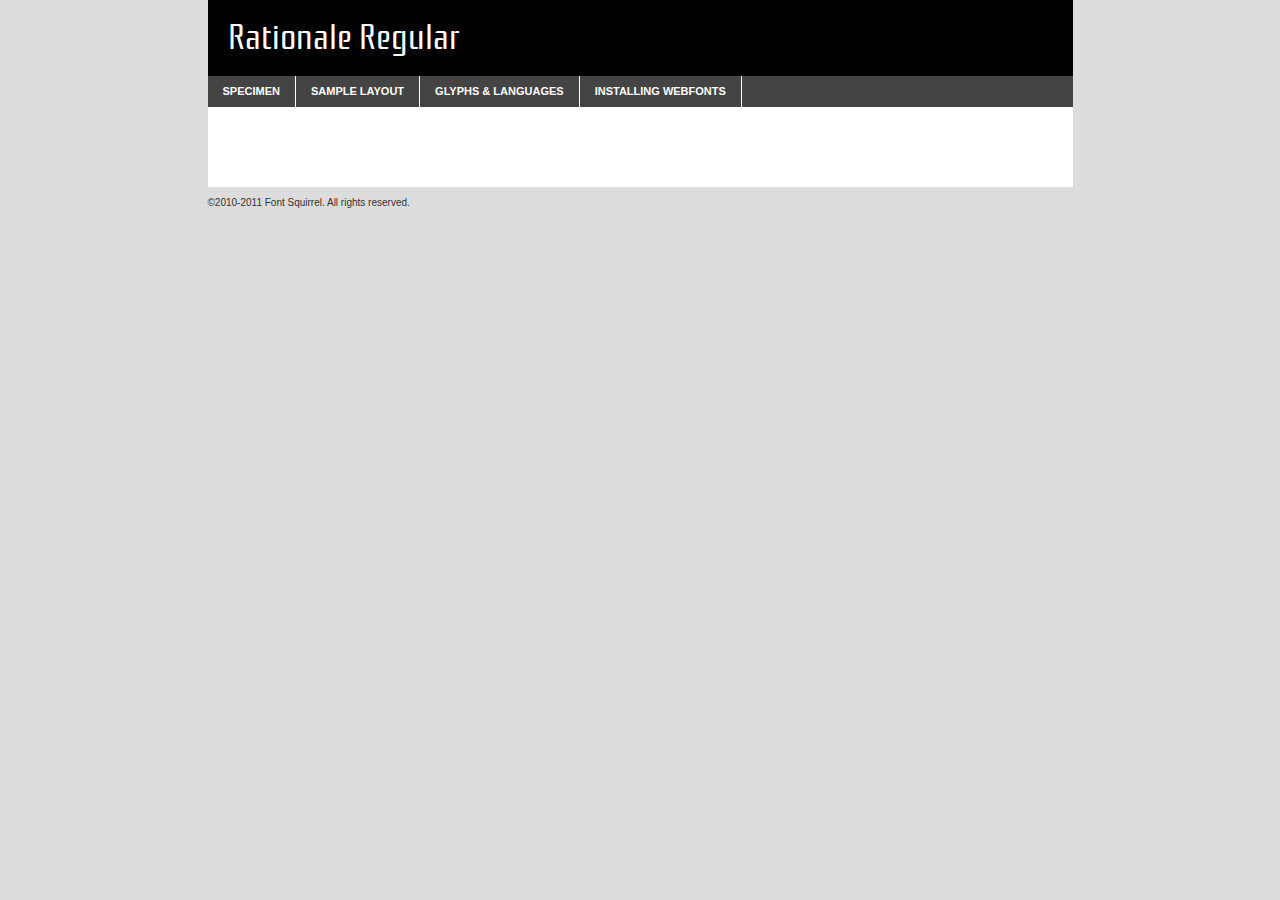
<file: wampthemes/modern/fonts/rationale-regular-demo.html>
<!DOCTYPE html PUBLIC "-//W3C//DTD XHTML 1.0 Transitional//EN"
	"http://www.w3.org/TR/xhtml1/DTD/xhtml1-transitional.dtd">

<html xmlns="http://www.w3.org/1999/xhtml" xml:lang="en" lang="en">
<head>
	<meta http-equiv="Content-Type" content="text/html; charset=utf-8" />
	<script src="http://ajax.googleapis.com/ajax/libs/jquery/1.7.2/jquery.min.js" type="text/javascript" charset="utf-8"></script>
	<script src="specimen_files/easytabs.js" type="text/javascript" charset="utf-8"></script>
	<link rel="stylesheet" href="specimen_files/specimen_stylesheet.css" type="text/css" charset="utf-8" />
	<link rel="stylesheet" href="stylesheet.css" type="text/css" charset="utf-8" />

	<style type="text/css">
					body{
				font-family: 'rationaleregular';
							}
		</style>

	<title>Rationale Regular Specimen</title>
	
	
	<script type="text/javascript" charset="utf-8">
		$(document).ready(function() {
			$('#container').easyTabs({defaultContent:1});
		});
	</script>
</head>

<body>
<div id="container">
	<div id="header">
		Rationale Regular	</div>
	<ul class="tabs">
		<li><a href="#specimen">Specimen</a></li>
		<li><a href="#layout">Sample Layout</a></li>
				<li><a href="#glyphs">Glyphs &amp; Languages</a></li>
		<li><a href="#installing">Installing Webfonts</a></li>
		
	</ul>
	
	<div id="main_content">

		
			<div id="specimen">
		
				<div class="section">
					<div class="grid12 firstcol">
						<div class="huge">AaBb</div>
					</div>
				</div>
		
				<div class="section">
					<div class="glyph_range">A&#x200B;B&#x200b;C&#x200b;D&#x200b;E&#x200b;F&#x200b;G&#x200b;H&#x200b;I&#x200b;J&#x200b;K&#x200b;L&#x200b;M&#x200b;N&#x200b;O&#x200b;P&#x200b;Q&#x200b;R&#x200b;S&#x200b;T&#x200b;U&#x200b;V&#x200b;W&#x200b;X&#x200b;Y&#x200b;Z&#x200b;a&#x200b;b&#x200b;c&#x200b;d&#x200b;e&#x200b;f&#x200b;g&#x200b;h&#x200b;i&#x200b;j&#x200b;k&#x200b;l&#x200b;m&#x200b;n&#x200b;o&#x200b;p&#x200b;q&#x200b;r&#x200b;s&#x200b;t&#x200b;u&#x200b;v&#x200b;w&#x200b;x&#x200b;y&#x200b;z&#x200b;1&#x200b;2&#x200b;3&#x200b;4&#x200b;5&#x200b;6&#x200b;7&#x200b;8&#x200b;9&#x200b;0&#x200b;&amp;&#x200b;.&#x200b;,&#x200b;?&#x200b;!&#x200b;&#64;&#x200b;(&#x200b;)&#x200b;#&#x200b;$&#x200b;%&#x200b;*&#x200b;+&#x200b;-&#x200b;=&#x200b;:&#x200b;;</div>
				</div>
				<div class="section">
					<div class="grid12 firstcol">
						<table class="sample_table">
							<tr><td>10</td><td class="size10">abcdefghijklmnopqrstuvwxyzABCDEFGHIJKLMNOPQRSTUVWXYZ0123456789abcdefghijklmnopqrstuvwxyzABCDEFGHIJKLMNOPQRSTUVWXYZ0123456789abcdefghijklmnopqrstuvwxyzABCDEFGHIJKLMNOPQRSTUVWXYZ</td></tr>
							<tr><td>11</td><td class="size11">abcdefghijklmnopqrstuvwxyzABCDEFGHIJKLMNOPQRSTUVWXYZ0123456789abcdefghijklmnopqrstuvwxyzABCDEFGHIJKLMNOPQRSTUVWXYZ0123456789abcdefghijklmnopqrstuvwxyzABCDEFGHIJKLMNOPQRSTUVWXYZ</td></tr>
							<tr><td>12</td><td class="size12">abcdefghijklmnopqrstuvwxyzABCDEFGHIJKLMNOPQRSTUVWXYZ0123456789abcdefghijklmnopqrstuvwxyzABCDEFGHIJKLMNOPQRSTUVWXYZ0123456789abcdefghijklmnopqrstuvwxyzABCDEFGHIJKLMNOPQRSTUVWXYZ</td></tr>
							<tr><td>13</td><td class="size13">abcdefghijklmnopqrstuvwxyzABCDEFGHIJKLMNOPQRSTUVWXYZ0123456789abcdefghijklmnopqrstuvwxyzABCDEFGHIJKLMNOPQRSTUVWXYZ0123456789abcdefghijklmnopqrstuvwxyzABCDEFGHIJKLMNOPQRSTUVWXYZ</td></tr>
							<tr><td>14</td><td class="size14">abcdefghijklmnopqrstuvwxyzABCDEFGHIJKLMNOPQRSTUVWXYZ0123456789abcdefghijklmnopqrstuvwxyzABCDEFGHIJKLMNOPQRSTUVWXYZ0123456789abcdefghijklmnopqrstuvwxyzABCDEFGHIJKLMNOPQRSTUVWXYZ</td></tr>
							<tr><td>16</td><td class="size16">abcdefghijklmnopqrstuvwxyzABCDEFGHIJKLMNOPQRSTUVWXYZ0123456789abcdefghijklmnopqrstuvwxyzABCDEFGHIJKLMNOPQRSTUVWXYZ</td></tr>
							<tr><td>18</td><td class="size18">abcdefghijklmnopqrstuvwxyzABCDEFGHIJKLMNOPQRSTUVWXYZ0123456789abcdefghijklmnopqrstuvwxyzABCDEFGHIJKLMNOPQRSTUVWXYZ</td></tr>
							<tr><td>20</td><td class="size20">abcdefghijklmnopqrstuvwxyzABCDEFGHIJKLMNOPQRSTUVWXYZ0123456789abcdefghijklmnopqrstuvwxyzABCDEFGHIJKLMNOPQRSTUVWXYZ</td></tr>
							<tr><td>24</td><td class="size24">abcdefghijklmnopqrstuvwxyzABCDEFGHIJKLMNOPQRSTUVWXYZ0123456789abcdefghijklmnopqrstuvwxyzABCDEFGHIJKLMNOPQRSTUVWXYZ</td></tr>
							<tr><td>30</td><td class="size30">abcdefghijklmnopqrstuvwxyzABCDEFGHIJKLMNOPQRSTUVWXYZ0123456789abcdefghijklmnopqrstuvwxyzABCDEFGHIJKLMNOPQRSTUVWXYZ</td></tr>
							<tr><td>36</td><td class="size36">abcdefghijklmnopqrstuvwxyzABCDEFGHIJKLMNOPQRSTUVWXYZ0123456789abcdefghijklmnopqrstuvwxyzABCDEFGHIJKLMNOPQRSTUVWXYZ</td></tr>
							<tr><td>48</td><td class="size48">abcdefghijklmnopqrstuvwxyzABCDEFGHIJKLMNOPQRSTUVWXYZ0123456789abcdefghijklmnopqrstuvwxyzABCDEFGHIJKLMNOPQRSTUVWXYZ</td></tr>
							<tr><td>60</td><td class="size60">abcdefghijklmnopqrstuvwxyzABCDEFGHIJKLMNOPQRSTUVWXYZ0123456789abcdefghijklmnopqrstuvwxyzABCDEFGHIJKLMNOPQRSTUVWXYZ</td></tr>
							<tr><td>72</td><td class="size72">abcdefghijklmnopqrstuvwxyzABCDEFGHIJKLMNOPQRSTUVWXYZ0123456789abcdefghijklmnopqrstuvwxyzABCDEFGHIJKLMNOPQRSTUVWXYZ</td></tr>
							<tr><td>90</td><td class="size90">abcdefghijklmnopqrstuvwxyzABCDEFGHIJKLMNOPQRSTUVWXYZ0123456789abcdefghijklmnopqrstuvwxyzABCDEFGHIJKLMNOPQRSTUVWXYZ</td></tr>
						</table>
				
					</div>
			
				</div>
		
		
		
								<div class="section" id="bodycomparison">


										<div id="xheight">
				<div class="fontbody">&#x25FC;&#x25FC;&#x25FC;&#x25FC;&#x25FC;&#x25FC;&#x25FC;&#x25FC;&#x25FC;&#x25FC;&#x25FC;&#x25FC;&#x25FC;&#x25FC;&#x25FC;&#x25FC;&#x25FC;&#x25FC;&#x25FC;&#x25FC;&#x25FC;&#x25FC;&#x25FC;&#x25FC;&#x25FC;&#x25FC;&#x25FC;&#x25FC;&#x25FC;&#x25FC;&#x25FC;&#x25FC;&#x25FC;&#x25FC;&#x25FC;&#x25FC;&#x25FC;&#x25FC;&#x25FC;&#x25FC;&#x25FC;&#x25FC;&#x25FC;&#x25FC;&#x25FC;&#x25FC;&#x25FC;&#x25FC;&#x25FC;&#x25FC;&#x25FC;&#x25FC;&#x25FC;&#x25FC;&#x25FC;&#x25FC;&#x25FC;&#x25FC;&#x25FC;&#x25FC;&#x25FC;&#x25FC;&#x25FC;&#x25FC;&#x25FC;&#x25FC;&#x25FC;&#x25FC;&#x25FC;&#x25FC;&#x25FC;&#x25FC;&#x25FC;&#x25FC;&#x25FC;&#x25FC;&#x25FC;&#x25FC;&#x25FC;&#x25FC;&#x25FC;&#x25FC;&#x25FC;&#x25FC;&#x25FC;&#x25FC;&#x25FC;&#x25FC;&#x25FC;&#x25FC;&#x25FC;&#x25FC;&#x25FC;&#x25FC;&#x25FC;&#x25FC;&#x25FC;&#x25FC;&#x25FC;body</div><div class="arialbody">body</div><div class="verdanabody">body</div><div class="georgiabody">body</div></div>
										<div class="fontbody" style="z-index:1">
											body<span>Rationale Regular</span>
										</div>
										<div class="arialbody" style="z-index:1">
											body<span>Arial</span>
										</div>
										<div class="verdanabody" style="z-index:1">
											body<span>Verdana</span>
										</div>
										<div class="georgiabody" style="z-index:1">
											body<span>Georgia</span>
										</div>



								</div>
		
		
				<div class="section psample psample_row1" id="">
					
					<div class="grid2 firstcol">
						<p class="size10"><span>10.</span>Aenean lacinia bibendum nulla sed consectetur. Fusce dapibus, tellus ac cursus commodo, tortor mauris condimentum nibh, ut fermentum massa justo sit amet risus. Nullam id dolor id nibh ultricies vehicula ut id elit. Cum sociis natoque penatibus et magnis dis parturient montes, nascetur ridiculus mus. Nulla vitae elit libero, a pharetra augue.</p>
			
					</div>
					<div class="grid3">
						<p class="size11"><span>11.</span>Aenean lacinia bibendum nulla sed consectetur. Fusce dapibus, tellus ac cursus commodo, tortor mauris condimentum nibh, ut fermentum massa justo sit amet risus. Nullam id dolor id nibh ultricies vehicula ut id elit. Cum sociis natoque penatibus et magnis dis parturient montes, nascetur ridiculus mus. Nulla vitae elit libero, a pharetra augue.</p>
			
					</div>
					<div class="grid3">
						<p class="size12"><span>12.</span>Aenean lacinia bibendum nulla sed consectetur. Fusce dapibus, tellus ac cursus commodo, tortor mauris condimentum nibh, ut fermentum massa justo sit amet risus. Nullam id dolor id nibh ultricies vehicula ut id elit. Cum sociis natoque penatibus et magnis dis parturient montes, nascetur ridiculus mus. Nulla vitae elit libero, a pharetra augue.</p>
			
					</div>
					<div class="grid4">
						<p class="size13"><span>13.</span>Aenean lacinia bibendum nulla sed consectetur. Fusce dapibus, tellus ac cursus commodo, tortor mauris condimentum nibh, ut fermentum massa justo sit amet risus. Nullam id dolor id nibh ultricies vehicula ut id elit. Cum sociis natoque penatibus et magnis dis parturient montes, nascetur ridiculus mus. Nulla vitae elit libero, a pharetra augue.</p>
			
					</div>
					<div class="white_blend"></div>
					
				</div>
				<div class="section psample psample_row2" id="">
					<div class="grid3 firstcol">
						<p class="size14"><span>14.</span>Aenean lacinia bibendum nulla sed consectetur. Fusce dapibus, tellus ac cursus commodo, tortor mauris condimentum nibh, ut fermentum massa justo sit amet risus. Nullam id dolor id nibh ultricies vehicula ut id elit. Cum sociis natoque penatibus et magnis dis parturient montes, nascetur ridiculus mus. Nulla vitae elit libero, a pharetra augue.</p>
			
					</div>
					<div class="grid4">
						<p class="size16"><span>16.</span>Aenean lacinia bibendum nulla sed consectetur. Fusce dapibus, tellus ac cursus commodo, tortor mauris condimentum nibh, ut fermentum massa justo sit amet risus. Nullam id dolor id nibh ultricies vehicula ut id elit. Cum sociis natoque penatibus et magnis dis parturient montes, nascetur ridiculus mus. Nulla vitae elit libero, a pharetra augue.</p>
			
					</div>
					<div class="grid5">
						<p class="size18"><span>18.</span>Aenean lacinia bibendum nulla sed consectetur. Fusce dapibus, tellus ac cursus commodo, tortor mauris condimentum nibh, ut fermentum massa justo sit amet risus. Nullam id dolor id nibh ultricies vehicula ut id elit. Cum sociis natoque penatibus et magnis dis parturient montes, nascetur ridiculus mus. Nulla vitae elit libero, a pharetra augue.</p>
			
					</div>

					<div class="white_blend"></div>

				</div>
				
				<div class="section psample psample_row3" id="">
					<div class="grid5 firstcol">
						<p class="size20"><span>20.</span>Aenean lacinia bibendum nulla sed consectetur. Fusce dapibus, tellus ac cursus commodo, tortor mauris condimentum nibh, ut fermentum massa justo sit amet risus. Nullam id dolor id nibh ultricies vehicula ut id elit. Cum sociis natoque penatibus et magnis dis parturient montes, nascetur ridiculus mus. Nulla vitae elit libero, a pharetra augue.</p>
					</div>
					<div class="grid7">
						<p class="size24"><span>24.</span>Aenean lacinia bibendum nulla sed consectetur. Fusce dapibus, tellus ac cursus commodo, tortor mauris condimentum nibh, ut fermentum massa justo sit amet risus. Nullam id dolor id nibh ultricies vehicula ut id elit. Cum sociis natoque penatibus et magnis dis parturient montes, nascetur ridiculus mus. Nulla vitae elit libero, a pharetra augue.</p>
					</div>
					
					<div class="white_blend"></div>
					
				</div>
				
				<div class="section psample psample_row4" id="">
					<div class="grid12 firstcol">
						<p class="size30"><span>30.</span>Aenean lacinia bibendum nulla sed consectetur. Fusce dapibus, tellus ac cursus commodo, tortor mauris condimentum nibh, ut fermentum massa justo sit amet risus. Nullam id dolor id nibh ultricies vehicula ut id elit. Cum sociis natoque penatibus et magnis dis parturient montes, nascetur ridiculus mus. Nulla vitae elit libero, a pharetra augue.</p>
					</div>
					<div class="white_blend"></div>
					
				</div>
				
				
				
				<div class="section psample psample_row1 fullreverse">
					<div class="grid2 firstcol">
						<p class="size10"><span>10.</span>Aenean lacinia bibendum nulla sed consectetur. Fusce dapibus, tellus ac cursus commodo, tortor mauris condimentum nibh, ut fermentum massa justo sit amet risus. Nullam id dolor id nibh ultricies vehicula ut id elit. Cum sociis natoque penatibus et magnis dis parturient montes, nascetur ridiculus mus. Nulla vitae elit libero, a pharetra augue.</p>
			
					</div>
					<div class="grid3">
						<p class="size11"><span>11.</span>Aenean lacinia bibendum nulla sed consectetur. Fusce dapibus, tellus ac cursus commodo, tortor mauris condimentum nibh, ut fermentum massa justo sit amet risus. Nullam id dolor id nibh ultricies vehicula ut id elit. Cum sociis natoque penatibus et magnis dis parturient montes, nascetur ridiculus mus. Nulla vitae elit libero, a pharetra augue.</p>
			
					</div>
					<div class="grid3">
						<p class="size12"><span>12.</span>Aenean lacinia bibendum nulla sed consectetur. Fusce dapibus, tellus ac cursus commodo, tortor mauris condimentum nibh, ut fermentum massa justo sit amet risus. Nullam id dolor id nibh ultricies vehicula ut id elit. Cum sociis natoque penatibus et magnis dis parturient montes, nascetur ridiculus mus. Nulla vitae elit libero, a pharetra augue.</p>
			
					</div>
					<div class="grid4">
						<p class="size13"><span>13.</span>Aenean lacinia bibendum nulla sed consectetur. Fusce dapibus, tellus ac cursus commodo, tortor mauris condimentum nibh, ut fermentum massa justo sit amet risus. Nullam id dolor id nibh ultricies vehicula ut id elit. Cum sociis natoque penatibus et magnis dis parturient montes, nascetur ridiculus mus. Nulla vitae elit libero, a pharetra augue.</p>
			
					</div>
					<div class="black_blend"></div>
					
				</div>
				
				<div class="section psample psample_row2 fullreverse">
					<div class="grid3 firstcol">
						<p class="size14"><span>14.</span>Aenean lacinia bibendum nulla sed consectetur. Fusce dapibus, tellus ac cursus commodo, tortor mauris condimentum nibh, ut fermentum massa justo sit amet risus. Nullam id dolor id nibh ultricies vehicula ut id elit. Cum sociis natoque penatibus et magnis dis parturient montes, nascetur ridiculus mus. Nulla vitae elit libero, a pharetra augue.</p>
			
					</div>
					<div class="grid4">
						<p class="size16"><span>16.</span>Aenean lacinia bibendum nulla sed consectetur. Fusce dapibus, tellus ac cursus commodo, tortor mauris condimentum nibh, ut fermentum massa justo sit amet risus. Nullam id dolor id nibh ultricies vehicula ut id elit. Cum sociis natoque penatibus et magnis dis parturient montes, nascetur ridiculus mus. Nulla vitae elit libero, a pharetra augue.</p>
			
					</div>
					<div class="grid5">
						<p class="size18"><span>18.</span>Aenean lacinia bibendum nulla sed consectetur. Fusce dapibus, tellus ac cursus commodo, tortor mauris condimentum nibh, ut fermentum massa justo sit amet risus. Nullam id dolor id nibh ultricies vehicula ut id elit. Cum sociis natoque penatibus et magnis dis parturient montes, nascetur ridiculus mus. Nulla vitae elit libero, a pharetra augue.</p>
			
					</div>
					<div class="black_blend"></div>

				</div>
				
				<div class="section psample fullreverse psample_row3" id="">
					<div class="grid5 firstcol">
						<p class="size20"><span>20.</span>Aenean lacinia bibendum nulla sed consectetur. Fusce dapibus, tellus ac cursus commodo, tortor mauris condimentum nibh, ut fermentum massa justo sit amet risus. Nullam id dolor id nibh ultricies vehicula ut id elit. Cum sociis natoque penatibus et magnis dis parturient montes, nascetur ridiculus mus. Nulla vitae elit libero, a pharetra augue.</p>
					</div>
					<div class="grid7">
						<p class="size24"><span>24.</span>Aenean lacinia bibendum nulla sed consectetur. Fusce dapibus, tellus ac cursus commodo, tortor mauris condimentum nibh, ut fermentum massa justo sit amet risus. Nullam id dolor id nibh ultricies vehicula ut id elit. Cum sociis natoque penatibus et magnis dis parturient montes, nascetur ridiculus mus. Nulla vitae elit libero, a pharetra augue.</p>
					</div>
					
					<div class="black_blend"></div>
					
				</div>
				
				<div class="section psample fullreverse psample_row4" id="" style="border-bottom: 20px #000 solid;">
					<div class="grid12 firstcol">
						<p class="size30"><span>30.</span>Aenean lacinia bibendum nulla sed consectetur. Fusce dapibus, tellus ac cursus commodo, tortor mauris condimentum nibh, ut fermentum massa justo sit amet risus. Nullam id dolor id nibh ultricies vehicula ut id elit. Cum sociis natoque penatibus et magnis dis parturient montes, nascetur ridiculus mus. Nulla vitae elit libero, a pharetra augue.</p>
					</div>
					<div class="black_blend"></div>
					
				</div>
				
				
				
				
			</div>
			
			<div id="layout">
				
				<div class="section">
					
					<div class="grid12 firstcol">
						<h1>Lorem Ipsum Dolor</h1>
						<h2>Etiam porta sem malesuada magna mollis euismod</h2>
						
						<p class="byline">By <a href="#link">Aenean Lacinia</a></p>
					</div>
				</div>
				<div class="section">
					<div class="grid8 firstcol">
						<p class="large">Donec sed odio dui. Morbi leo risus, porta ac consectetur ac, vestibulum at eros. Fusce dapibus, tellus ac cursus commodo, tortor mauris condimentum nibh, ut fermentum massa justo sit amet risus. </p>

						
						<h3>Pellentesque ornare sem</h3>

						<p>Maecenas sed diam eget risus varius blandit sit amet non magna. Maecenas faucibus mollis interdum. Donec ullamcorper nulla non metus auctor fringilla. Nullam id dolor id nibh ultricies vehicula ut id elit. Nullam id dolor id nibh ultricies vehicula ut id elit. </p>

						<p>Aenean eu leo quam. Pellentesque ornare sem lacinia quam venenatis vestibulum. Lorem ipsum dolor sit amet, consectetur adipiscing elit. Cum sociis natoque penatibus et magnis dis parturient montes, nascetur ridiculus mus. </p>

						<p>Nulla vitae elit libero, a pharetra augue. Praesent commodo cursus magna, vel scelerisque nisl consectetur et. Aenean lacinia bibendum nulla sed consectetur. </p>

						<p>Nullam quis risus eget urna mollis ornare vel eu leo. Nullam quis risus eget urna mollis ornare vel eu leo. Maecenas sed diam eget risus varius blandit sit amet non magna. Donec ullamcorper nulla non metus auctor fringilla. </p>

						<h3>Cras mattis consectetur</h3>

						<p>Aenean eu leo quam. Pellentesque ornare sem lacinia quam venenatis vestibulum. Aenean lacinia bibendum nulla sed consectetur. Integer posuere erat a ante venenatis dapibus posuere velit aliquet. Cras mattis consectetur purus sit amet fermentum. </p>

						<p>Nullam id dolor id nibh ultricies vehicula ut id elit. Nullam quis risus eget urna mollis ornare vel eu leo. Cras mattis consectetur purus sit amet fermentum.</p>
					</div>
					
					<div class="grid4 sidebar">
						
						<div class="box reverse">
							<p class="last">Nullam quis risus eget urna mollis ornare vel eu leo. Donec ullamcorper nulla non metus auctor fringilla. Cras mattis consectetur purus sit amet fermentum. Sed posuere consectetur est at lobortis. Lorem ipsum dolor sit amet, consectetur adipiscing elit. </p>
						</div>
						
						<p class="caption">Maecenas sed diam eget risus varius.</p>

						<p>Vestibulum id ligula porta felis euismod semper. Integer posuere erat a ante venenatis dapibus posuere velit aliquet. Vestibulum id ligula porta felis euismod semper. Sed posuere consectetur est at lobortis. Maecenas sed diam eget risus varius blandit sit amet non magna. Fusce dapibus, tellus ac cursus commodo, tortor mauris condimentum nibh, ut fermentum massa justo sit amet risus. </p>

					

						<p>Duis mollis, est non commodo luctus, nisi erat porttitor ligula, eget lacinia odio sem nec elit. Aenean lacinia bibendum nulla sed consectetur. Vivamus sagittis lacus vel augue laoreet rutrum faucibus dolor auctor. Aenean lacinia bibendum nulla sed consectetur. Nullam quis risus eget urna mollis ornare vel eu leo. </p>

						<p>Praesent commodo cursus magna, vel scelerisque nisl consectetur et. Donec ullamcorper nulla non metus auctor fringilla. Maecenas faucibus mollis interdum. Fusce dapibus, tellus ac cursus commodo, tortor mauris condimentum nibh, ut fermentum massa justo sit amet risus. </p>

					</div>
				</div>
				
			</div>


			



		<div id="glyphs">
			<div class="section">
				<div class="grid12 firstcol">
			
				<h1>Language Support</h1>
				<p>The subset of Rationale Regular in this kit supports the following languages:<br />
			
					Albanian, Basque, Breton, Chamorro, Danish, English, Faroese, Finnish, Frisian, Galician, German, Icelandic, Italian, Malagasy, Norwegian, Portuguese, Spanish, Swedish				</p>
				<h1>Glyph Chart</h1>
				<p>The subset of Rationale Regular in this kit includes all the glyphs listed below. Unicode entities are included above each glyph to help you insert individual characters into your layout.</p>
				<div id="glyph_chart">
			
																				 <div><p>&amp;#13;</p>&#13;</div>
																				 <div><p>&amp;#32;</p>&#32;</div>
																				 <div><p>&amp;#33;</p>&#33;</div>
																				 <div><p>&amp;#34;</p>&#34;</div>
																				 <div><p>&amp;#35;</p>&#35;</div>
																				 <div><p>&amp;#36;</p>&#36;</div>
																				 <div><p>&amp;#37;</p>&#37;</div>
																				 <div><p>&amp;#38;</p>&#38;</div>
																				 <div><p>&amp;#39;</p>&#39;</div>
																				 <div><p>&amp;#40;</p>&#40;</div>
																				 <div><p>&amp;#41;</p>&#41;</div>
																				 <div><p>&amp;#42;</p>&#42;</div>
																				 <div><p>&amp;#43;</p>&#43;</div>
																				 <div><p>&amp;#44;</p>&#44;</div>
																				 <div><p>&amp;#45;</p>&#45;</div>
																				 <div><p>&amp;#46;</p>&#46;</div>
																				 <div><p>&amp;#47;</p>&#47;</div>
																				 <div><p>&amp;#48;</p>&#48;</div>
																				 <div><p>&amp;#49;</p>&#49;</div>
																				 <div><p>&amp;#50;</p>&#50;</div>
																				 <div><p>&amp;#51;</p>&#51;</div>
																				 <div><p>&amp;#52;</p>&#52;</div>
																				 <div><p>&amp;#53;</p>&#53;</div>
																				 <div><p>&amp;#54;</p>&#54;</div>
																				 <div><p>&amp;#55;</p>&#55;</div>
																				 <div><p>&amp;#56;</p>&#56;</div>
																				 <div><p>&amp;#57;</p>&#57;</div>
																				 <div><p>&amp;#58;</p>&#58;</div>
																				 <div><p>&amp;#59;</p>&#59;</div>
																				 <div><p>&amp;#60;</p>&#60;</div>
																				 <div><p>&amp;#61;</p>&#61;</div>
																				 <div><p>&amp;#62;</p>&#62;</div>
																				 <div><p>&amp;#63;</p>&#63;</div>
																				 <div><p>&amp;#64;</p>&#64;</div>
																				 <div><p>&amp;#65;</p>&#65;</div>
																				 <div><p>&amp;#66;</p>&#66;</div>
																				 <div><p>&amp;#67;</p>&#67;</div>
																				 <div><p>&amp;#68;</p>&#68;</div>
																				 <div><p>&amp;#69;</p>&#69;</div>
																				 <div><p>&amp;#70;</p>&#70;</div>
																				 <div><p>&amp;#71;</p>&#71;</div>
																				 <div><p>&amp;#72;</p>&#72;</div>
																				 <div><p>&amp;#73;</p>&#73;</div>
																				 <div><p>&amp;#74;</p>&#74;</div>
																				 <div><p>&amp;#75;</p>&#75;</div>
																				 <div><p>&amp;#76;</p>&#76;</div>
																				 <div><p>&amp;#77;</p>&#77;</div>
																				 <div><p>&amp;#78;</p>&#78;</div>
																				 <div><p>&amp;#79;</p>&#79;</div>
																				 <div><p>&amp;#80;</p>&#80;</div>
																				 <div><p>&amp;#81;</p>&#81;</div>
																				 <div><p>&amp;#82;</p>&#82;</div>
																				 <div><p>&amp;#83;</p>&#83;</div>
																				 <div><p>&amp;#84;</p>&#84;</div>
																				 <div><p>&amp;#85;</p>&#85;</div>
																				 <div><p>&amp;#86;</p>&#86;</div>
																				 <div><p>&amp;#87;</p>&#87;</div>
																				 <div><p>&amp;#88;</p>&#88;</div>
																				 <div><p>&amp;#89;</p>&#89;</div>
																				 <div><p>&amp;#90;</p>&#90;</div>
																				 <div><p>&amp;#91;</p>&#91;</div>
																				 <div><p>&amp;#92;</p>&#92;</div>
																				 <div><p>&amp;#93;</p>&#93;</div>
																				 <div><p>&amp;#94;</p>&#94;</div>
																				 <div><p>&amp;#95;</p>&#95;</div>
																				 <div><p>&amp;#96;</p>&#96;</div>
																				 <div><p>&amp;#97;</p>&#97;</div>
																				 <div><p>&amp;#98;</p>&#98;</div>
																				 <div><p>&amp;#99;</p>&#99;</div>
																				 <div><p>&amp;#100;</p>&#100;</div>
																				 <div><p>&amp;#101;</p>&#101;</div>
																				 <div><p>&amp;#102;</p>&#102;</div>
																				 <div><p>&amp;#103;</p>&#103;</div>
																				 <div><p>&amp;#104;</p>&#104;</div>
																				 <div><p>&amp;#105;</p>&#105;</div>
																				 <div><p>&amp;#106;</p>&#106;</div>
																				 <div><p>&amp;#107;</p>&#107;</div>
																				 <div><p>&amp;#108;</p>&#108;</div>
																				 <div><p>&amp;#109;</p>&#109;</div>
																				 <div><p>&amp;#110;</p>&#110;</div>
																				 <div><p>&amp;#111;</p>&#111;</div>
																				 <div><p>&amp;#112;</p>&#112;</div>
																				 <div><p>&amp;#113;</p>&#113;</div>
																				 <div><p>&amp;#114;</p>&#114;</div>
																				 <div><p>&amp;#115;</p>&#115;</div>
																				 <div><p>&amp;#116;</p>&#116;</div>
																				 <div><p>&amp;#117;</p>&#117;</div>
																				 <div><p>&amp;#118;</p>&#118;</div>
																				 <div><p>&amp;#119;</p>&#119;</div>
																				 <div><p>&amp;#120;</p>&#120;</div>
																				 <div><p>&amp;#121;</p>&#121;</div>
																				 <div><p>&amp;#122;</p>&#122;</div>
																				 <div><p>&amp;#123;</p>&#123;</div>
																				 <div><p>&amp;#124;</p>&#124;</div>
																				 <div><p>&amp;#125;</p>&#125;</div>
																				 <div><p>&amp;#126;</p>&#126;</div>
																				 <div><p>&amp;#160;</p>&#160;</div>
																				 <div><p>&amp;#161;</p>&#161;</div>
																				 <div><p>&amp;#162;</p>&#162;</div>
																				 <div><p>&amp;#163;</p>&#163;</div>
																				 <div><p>&amp;#164;</p>&#164;</div>
																				 <div><p>&amp;#165;</p>&#165;</div>
																				 <div><p>&amp;#166;</p>&#166;</div>
																				 <div><p>&amp;#167;</p>&#167;</div>
																				 <div><p>&amp;#168;</p>&#168;</div>
																				 <div><p>&amp;#169;</p>&#169;</div>
																				 <div><p>&amp;#170;</p>&#170;</div>
																				 <div><p>&amp;#171;</p>&#171;</div>
																				 <div><p>&amp;#172;</p>&#172;</div>
																				 <div><p>&amp;#173;</p>&#173;</div>
																				 <div><p>&amp;#174;</p>&#174;</div>
																				 <div><p>&amp;#175;</p>&#175;</div>
																				 <div><p>&amp;#176;</p>&#176;</div>
																				 <div><p>&amp;#177;</p>&#177;</div>
																				 <div><p>&amp;#178;</p>&#178;</div>
																				 <div><p>&amp;#179;</p>&#179;</div>
																				 <div><p>&amp;#180;</p>&#180;</div>
																				 <div><p>&amp;#181;</p>&#181;</div>
																				 <div><p>&amp;#182;</p>&#182;</div>
																				 <div><p>&amp;#183;</p>&#183;</div>
																				 <div><p>&amp;#184;</p>&#184;</div>
																				 <div><p>&amp;#185;</p>&#185;</div>
																				 <div><p>&amp;#186;</p>&#186;</div>
																				 <div><p>&amp;#187;</p>&#187;</div>
																				 <div><p>&amp;#188;</p>&#188;</div>
																				 <div><p>&amp;#189;</p>&#189;</div>
																				 <div><p>&amp;#190;</p>&#190;</div>
																				 <div><p>&amp;#191;</p>&#191;</div>
																				 <div><p>&amp;#192;</p>&#192;</div>
																				 <div><p>&amp;#193;</p>&#193;</div>
																				 <div><p>&amp;#194;</p>&#194;</div>
																				 <div><p>&amp;#195;</p>&#195;</div>
																				 <div><p>&amp;#196;</p>&#196;</div>
																				 <div><p>&amp;#197;</p>&#197;</div>
																				 <div><p>&amp;#198;</p>&#198;</div>
																				 <div><p>&amp;#199;</p>&#199;</div>
																				 <div><p>&amp;#200;</p>&#200;</div>
																				 <div><p>&amp;#201;</p>&#201;</div>
																				 <div><p>&amp;#202;</p>&#202;</div>
																				 <div><p>&amp;#203;</p>&#203;</div>
																				 <div><p>&amp;#204;</p>&#204;</div>
																				 <div><p>&amp;#205;</p>&#205;</div>
																				 <div><p>&amp;#206;</p>&#206;</div>
																				 <div><p>&amp;#207;</p>&#207;</div>
																				 <div><p>&amp;#208;</p>&#208;</div>
																				 <div><p>&amp;#209;</p>&#209;</div>
																				 <div><p>&amp;#210;</p>&#210;</div>
																				 <div><p>&amp;#211;</p>&#211;</div>
																				 <div><p>&amp;#212;</p>&#212;</div>
																				 <div><p>&amp;#213;</p>&#213;</div>
																				 <div><p>&amp;#214;</p>&#214;</div>
																				 <div><p>&amp;#215;</p>&#215;</div>
																				 <div><p>&amp;#216;</p>&#216;</div>
																				 <div><p>&amp;#217;</p>&#217;</div>
																				 <div><p>&amp;#218;</p>&#218;</div>
																				 <div><p>&amp;#219;</p>&#219;</div>
																				 <div><p>&amp;#220;</p>&#220;</div>
																				 <div><p>&amp;#221;</p>&#221;</div>
																				 <div><p>&amp;#222;</p>&#222;</div>
																				 <div><p>&amp;#223;</p>&#223;</div>
																				 <div><p>&amp;#224;</p>&#224;</div>
																				 <div><p>&amp;#225;</p>&#225;</div>
																				 <div><p>&amp;#226;</p>&#226;</div>
																				 <div><p>&amp;#227;</p>&#227;</div>
																				 <div><p>&amp;#228;</p>&#228;</div>
																				 <div><p>&amp;#229;</p>&#229;</div>
																				 <div><p>&amp;#230;</p>&#230;</div>
																				 <div><p>&amp;#231;</p>&#231;</div>
																				 <div><p>&amp;#232;</p>&#232;</div>
																				 <div><p>&amp;#233;</p>&#233;</div>
																				 <div><p>&amp;#234;</p>&#234;</div>
																				 <div><p>&amp;#235;</p>&#235;</div>
																				 <div><p>&amp;#236;</p>&#236;</div>
																				 <div><p>&amp;#237;</p>&#237;</div>
																				 <div><p>&amp;#238;</p>&#238;</div>
																				 <div><p>&amp;#239;</p>&#239;</div>
																				 <div><p>&amp;#240;</p>&#240;</div>
																				 <div><p>&amp;#241;</p>&#241;</div>
																				 <div><p>&amp;#242;</p>&#242;</div>
																				 <div><p>&amp;#243;</p>&#243;</div>
																				 <div><p>&amp;#244;</p>&#244;</div>
																				 <div><p>&amp;#245;</p>&#245;</div>
																				 <div><p>&amp;#246;</p>&#246;</div>
																				 <div><p>&amp;#247;</p>&#247;</div>
																				 <div><p>&amp;#248;</p>&#248;</div>
																				 <div><p>&amp;#249;</p>&#249;</div>
																				 <div><p>&amp;#250;</p>&#250;</div>
																				 <div><p>&amp;#251;</p>&#251;</div>
																				 <div><p>&amp;#252;</p>&#252;</div>
																				 <div><p>&amp;#253;</p>&#253;</div>
																				 <div><p>&amp;#254;</p>&#254;</div>
																				 <div><p>&amp;#255;</p>&#255;</div>
																				 <div><p>&amp;#338;</p>&#338;</div>
																				 <div><p>&amp;#339;</p>&#339;</div>
																				 <div><p>&amp;#710;</p>&#710;</div>
																				 <div><p>&amp;#732;</p>&#732;</div>
																				 <div><p>&amp;#8192;</p>&#8192;</div>
																				 <div><p>&amp;#8193;</p>&#8193;</div>
																				 <div><p>&amp;#8194;</p>&#8194;</div>
																				 <div><p>&amp;#8195;</p>&#8195;</div>
																				 <div><p>&amp;#8196;</p>&#8196;</div>
																				 <div><p>&amp;#8197;</p>&#8197;</div>
																				 <div><p>&amp;#8198;</p>&#8198;</div>
																				 <div><p>&amp;#8199;</p>&#8199;</div>
																				 <div><p>&amp;#8200;</p>&#8200;</div>
																				 <div><p>&amp;#8201;</p>&#8201;</div>
																				 <div><p>&amp;#8202;</p>&#8202;</div>
																				 <div><p>&amp;#8208;</p>&#8208;</div>
																				 <div><p>&amp;#8209;</p>&#8209;</div>
																				 <div><p>&amp;#8210;</p>&#8210;</div>
																				 <div><p>&amp;#8211;</p>&#8211;</div>
																				 <div><p>&amp;#8212;</p>&#8212;</div>
																				 <div><p>&amp;#8216;</p>&#8216;</div>
																				 <div><p>&amp;#8217;</p>&#8217;</div>
																				 <div><p>&amp;#8218;</p>&#8218;</div>
																				 <div><p>&amp;#8220;</p>&#8220;</div>
																				 <div><p>&amp;#8221;</p>&#8221;</div>
																				 <div><p>&amp;#8222;</p>&#8222;</div>
																				 <div><p>&amp;#8226;</p>&#8226;</div>
																				 <div><p>&amp;#8239;</p>&#8239;</div>
																				 <div><p>&amp;#8249;</p>&#8249;</div>
																				 <div><p>&amp;#8250;</p>&#8250;</div>
																				 <div><p>&amp;#8287;</p>&#8287;</div>
																				 <div><p>&amp;#8364;</p>&#8364;</div>
																				 <div><p>&amp;#9724;</p>&#9724;</div>
																																						</div>	
				</div>
		
		
			</div>
		</div>
		
		
		<div id="specs">
			
		</div>
	
		<div id="installing">
			<div class="section">
				<div class="grid7 firstcol">
					<h1>Installing Webfonts</h1>
					
					<p>Webfonts are supported by all major browser platforms but not all in the same way. There are currently four different font formats that must be included in order to target all browsers. This includes TTF, WOFF, EOT and SVG.</p>
					
					<h2>1. Upload your webfonts</h2>
					<p>You must upload your webfont kit to your website. They should be in or near the same directory as your CSS files.</p>
					
					<h2>2. Include the webfont stylesheet</h2>
					<p>A special CSS @font-face declaration helps the various browsers select the appropriate font it needs without causing you a bunch of headaches. Learn more about this syntax by reading the <a href="http://www.fontspring.com/blog/further-hardening-of-the-bulletproof-syntax">Fontspring blog post</a> about it. The code for it is as follows:</p>


<code>
@font-face{ 
	font-family: 'MyWebFont';
	src: url('WebFont.eot');
	src: url('WebFont.eot?#iefix') format('embedded-opentype'),
	     url('WebFont.woff') format('woff'),
	     url('WebFont.ttf') format('truetype'),
	     url('WebFont.svg#webfont') format('svg');
}
</code>

	<p>We've already gone ahead and generated the code for you. All you have to do is link to the stylesheet in your HTML, like this:</p>
	<code>&lt;link rel=&quot;stylesheet&quot; href=&quot;stylesheet.css&quot; type=&quot;text/css&quot; charset=&quot;utf-8&quot; /&gt;</code>

					<h2>3. Modify your own stylesheet</h2>
					<p>To take advantage of your new fonts, you must tell your stylesheet to use them. Look at the original @font-face declaration above and find the property called "font-family." The name linked there will be what you use to reference the font. Prepend that webfont name to the font stack in the "font-family" property, inside the selector you want to change. For example:</p>
<code>p { font-family: 'WebFont', Arial, sans-serif; }</code>

<h2>4. Test</h2>
<p>Getting webfonts to work cross-browser <em>can</em> be tricky. Use the information in the sidebar to help you if you find that fonts aren't loading in a particular browser.</p>
				</div>
				
				<div class="grid5 sidebar">
					<div class="box">
						<h2>Troubleshooting<br />Font-Face Problems</h2>
						<p>Having trouble getting your webfonts to load in your new website? Here are some tips to sort out what might be the problem.</p>

						<h3>Fonts not showing in any browser</h3>

						<p>This sounds like you need to work on the plumbing. You either did not upload the fonts to the correct directory, or you did not link the fonts properly in the CSS. If you've confirmed that all this is correct and you still have a problem, take a look at your .htaccess file and see if requests are getting intercepted.</p>

						<h3>Fonts not loading in iPhone or iPad</h3>

						<p>The most common problem here is that you are serving the fonts from an IIS server. IIS refuses to serve files that have unknown MIME types. If that is the case, you must set the MIME type for SVG to "image/svg+xml" in the server settings. Follow these instructions from Microsoft if you need help.</p>

						<h3>Fonts not loading in Firefox</h3>

						<p>The primary reason for this failure? You are still using a version Firefox older than 3.5. So upgrade already! If that isn't it, then you are very likely serving fonts from a different domain. Firefox requires that all font assets be served from the same domain. Lastly it is possible that you need to add WOFF to your list of MIME types (if you are serving via IIS.)</p>

						<h3>Fonts not loading in IE</h3>

						<p>Are you looking at Internet Explorer on an actual Windows machine or are you cheating by using a service like Adobe BrowserLab? Many of these screenshot services do not render @font-face for IE. Best to test it on a real machine.</p>

						<h3>Fonts not loading in IE9</h3>

						<p>IE9, like Firefox, requires that fonts be served from the same domain as the website. Make sure that is the case.</p>
					</div>
				</div>
			</div>
			
		</div>
	
	</div>
	<div id="footer">
		<p>&copy;2010-2011 Font Squirrel. All rights reserved.</p>
	</div>
</div>
</body>
</html>
</file>
<file: wampthemes/modern/fonts/stylesheet.css>
/* Generated by Font Squirrel (http://www.fontsquirrel.com) on April 26, 2015 */



@font-face {
    font-family: 'rationaleregular';
    src: url('rationale-regular-webfont.eot');
    src: url('rationale-regular-webfont.eot?#iefix') format('embedded-opentype'),
         url('rationale-regular-webfont.woff2') format('woff2'),
         url('rationale-regular-webfont.woff') format('woff'),
         url('rationale-regular-webfont.ttf') format('truetype'),
         url('rationale-regular-webfont.svg#rationaleregular') format('svg');
    font-weight: normal;
    font-style: normal;

}
</file>
<file: wampthemes/modern/fonts/specimen_files/specimen_stylesheet.css>
@import url('grid_12-825-55-15.css');

/*  
	CSS Reset by Eric Meyer - Released under Public Domain
    http://meyerweb.com/eric/tools/css/reset/
*/
html, body, div, span, applet, object, iframe,
h1, h2, h3, h4, h5, h6, p, blockquote, pre,
a, abbr, acronym, address, big, cite, code,
del, dfn, em, font, img, ins, kbd, q, s, samp,
small, strike, strong, sub, sup, tt, var,
b, u, i, center, dl, dt, dd, ol, ul, li,
fieldset, form, label, legend, table, 
caption, tbody, tfoot, thead, tr, th, td 
                  {margin: 0;padding: 0;border: 0;outline: 0;
                  font-size: 100%;vertical-align: baseline;
                  background: transparent;}
body              {line-height: 1;}
ol, ul            {list-style: none;}
blockquote, q     {quotes: none;}
blockquote:before, blockquote:after,
q:before, q:after {content: '';	content: none;}
:focus            {outline: 0;}
ins               {text-decoration: none;}
del               {text-decoration: line-through;}
table             {border-collapse: collapse;border-spacing: 0;}




body {
	color: #000;
	background-color: #dcdcdc;
}

a {
	text-decoration: none;
	color: #1883ba;
}

h1{
	font-size: 32px;
	font-weight: normal;
	font-style: normal;
	margin-bottom: 18px;
}

h2{
	font-size: 18px;
}

#container {
	width: 865px;
	margin: 0px auto;
}


#header {
	padding: 20px;
	font-size: 36px;
	background-color: #000;
	color: #fff;
}

#header span {
	color: #666;
}
#main_content {
	background-color: #fff;
	padding: 60px 20px 20px;
}


#footer p {
	margin: 0;
	padding-top: 10px;
	padding-bottom: 50px;
	color: #333;
	font: 10px Arial, sans-serif;
}

.tabs {
	width: 100%;
	height: 31px;
	background-color: #444;
}
.tabs li {
	float:  left;
	margin: 0;
	overflow: hidden;
	background-color: #444;
}
.tabs li a {
	display: block;
	color: #fff;
	text-decoration: none;
	font: bold 11px/11px 'Arial';
	text-transform: uppercase;
	padding: 10px 15px;
	border-right: 1px solid #fff;
}

.tabs li a:hover {
		background-color: #00b3ff;

}

.tabs li.active a {
	color:  #000;
	background-color: #fff;
}



div.huge {
	
	font-size: 300px;
	line-height: 1em;
	padding: 0;
	letter-spacing: -.02em;
	overflow: hidden;
}
div.glyph_range {
	font-size: 72px;
	line-height: 1.1em;
}

.size10{ font-size: 10px; }
.size11{ font-size: 11px; }
.size12{ font-size: 12px; }
.size13{ font-size: 13px; }
.size14{ font-size: 14px; }
.size16{ font-size: 16px; }
.size18{ font-size: 18px; }
.size20{ font-size: 20px; }
.size24{ font-size: 24px; }
.size30{ font-size: 30px; }
.size36{ font-size: 36px; }
.size48{ font-size: 48px; }
.size60{ font-size: 60px; }
.size72{ font-size: 72px; }
.size90{ font-size: 90px; }


.psample_row1 {	height: 120px;}
.psample_row1 {	height: 120px;}
.psample_row2 {	height: 160px;}
.psample_row3 {	height: 160px;}
.psample_row4 {	height: 160px;}

.psample {
	overflow: hidden;
	position: relative;
}
.psample p {
	line-height: 1.3em;
	display: block;
	overflow: hidden;
	margin: 0;
}

.psample span {
	margin-right: .5em;
}

.white_blend {
	width: 100%;
	height: 61px;
	background-image: url([data-uri]);
	position: absolute;
	bottom: 0;
}
.black_blend {
	width: 100%;
	height: 61px;
	background-image: url([data-uri]);
	position: absolute;
	bottom: 0;
}
.fullreverse {
	background:  #000 !important;
	color:  #fff !important;
	margin-left: -20px;
	padding-left: 20px;
	margin-right: -20px;
	padding-right: 20px;
	padding: 20px;
	margin-bottom:0;
}


.sample_table td {
	padding-top: 3px;
	padding-bottom:5px;
	padding-left: 5px;
	vertical-align: middle;
	line-height: 1.2em;
}

.sample_table td:first-child {
	background-color: #eee;
	text-align: right;
	padding-right: 5px;
	padding-left: 0;
	padding: 5px;
	font: 11px/12px "Courier New", Courier, mono;
}

code {
	white-space: pre;
	background-color: #eee;
	display: block;
	padding: 10px;
	margin-bottom: 18px;
	overflow: auto;
}


.bottom,.last 	{margin-bottom:0 !important; padding-bottom:0 !important;}

.box  { 
  padding: 18px; 
  margin-bottom: 18px; 
  background: #eee; 
}

.reverse,.reversed { background:  #000 !important;color:  #fff !important; border: none !important;}

#bodycomparison {
	position: relative;
	overflow: hidden;
	font-size: 72px;
	height: 90px;
	white-space: nowrap;
}

#bodycomparison div{
	font-size: 72px;
	line-height: 90px;
	display: inline;
	margin: 0 15px 0 0;
	padding: 0;
}

#bodycomparison div span{
	font: 10px Arial;
	position: absolute;
	left: 0;
}
#xheight {
	float: none;
	position: absolute;
	color: #d9f3ff;
	font-size: 72px;
	line-height: 90px;
}

.fontbody {
 position: relative;
}
.arialbody{
	font-family: Arial;
	position: relative;
}
.verdanabody{
	font-family: Verdana;
	position: relative;
}
.georgiabody{
	font-family: Georgia;
	position: relative;
}

/* @group Layout page
 */

#layout h1 {
	font-size: 36px;
	line-height: 42px;
	font-weight: normal;
	font-style: normal;
}

#layout h2 {
	font-size: 24px;
	line-height: 23px;
	font-weight: normal;
	font-style: normal;
}

#layout h3 {
	font-size: 22px;
	line-height: 1.4em;
	margin-top: 1em;
	font-weight: normal;
	font-style: normal;
}


#layout p.byline {
	font-size: 12px;
	margin-top: 18px;
	line-height: 12px;
	margin-bottom: 0;
}
#layout p {
	font-size: 14px;
	line-height: 21px;
	margin-bottom: .5em;
}

#layout p.large{
	font-size: 18px;
	line-height: 26px;
}

#layout .sidebar p{
	font-size: 12px;
	line-height: 1.4em;
}

#layout p.caption {
	font-size: 10px;
	margin-top: -16px;
	margin-bottom: 18px;
}

/* @end */

/* @group Glyphs */

#glyph_chart div{
	background-color: #d9f3ff;
	color: black;
	float: left;
	font-size: 36px;
	height: 1.2em;
	line-height: 1.2em;
	margin-bottom: 1px;
	margin-right: 1px;
	text-align: center;
	width: 1.2em;
	position: relative;
	padding: .6em .2em .2em;
}

#glyph_chart div p {
	position: absolute;
	left: 0;
	top: 0;
	display: block;
	text-align: center;
	font: bold 9px Arial, sans-serif;
	background-color: #3a768f;
	width: 100%;
	color: #fff;
	padding: 2px 0;
}


#glyphs h1 {
	font-family: Arial, sans-serif;
}
/* @end */

/* @group Installing */

#installing {
	font: 13px Arial, sans-serif;
}

#installing p,
#glyphs p{
	line-height: 1.2em;
	margin-bottom: 18px;
	font: 13px Arial, sans-serif;
}



#installing h3{
	font-size: 15px;
	margin-top: 18px;
}

/* @end */

#rendering h1 {
	font-family: Arial, sans-serif;
}
.render_table td {
	font: 11px "Courier New", Courier, mono;
	vertical-align: middle;
}
</file>
